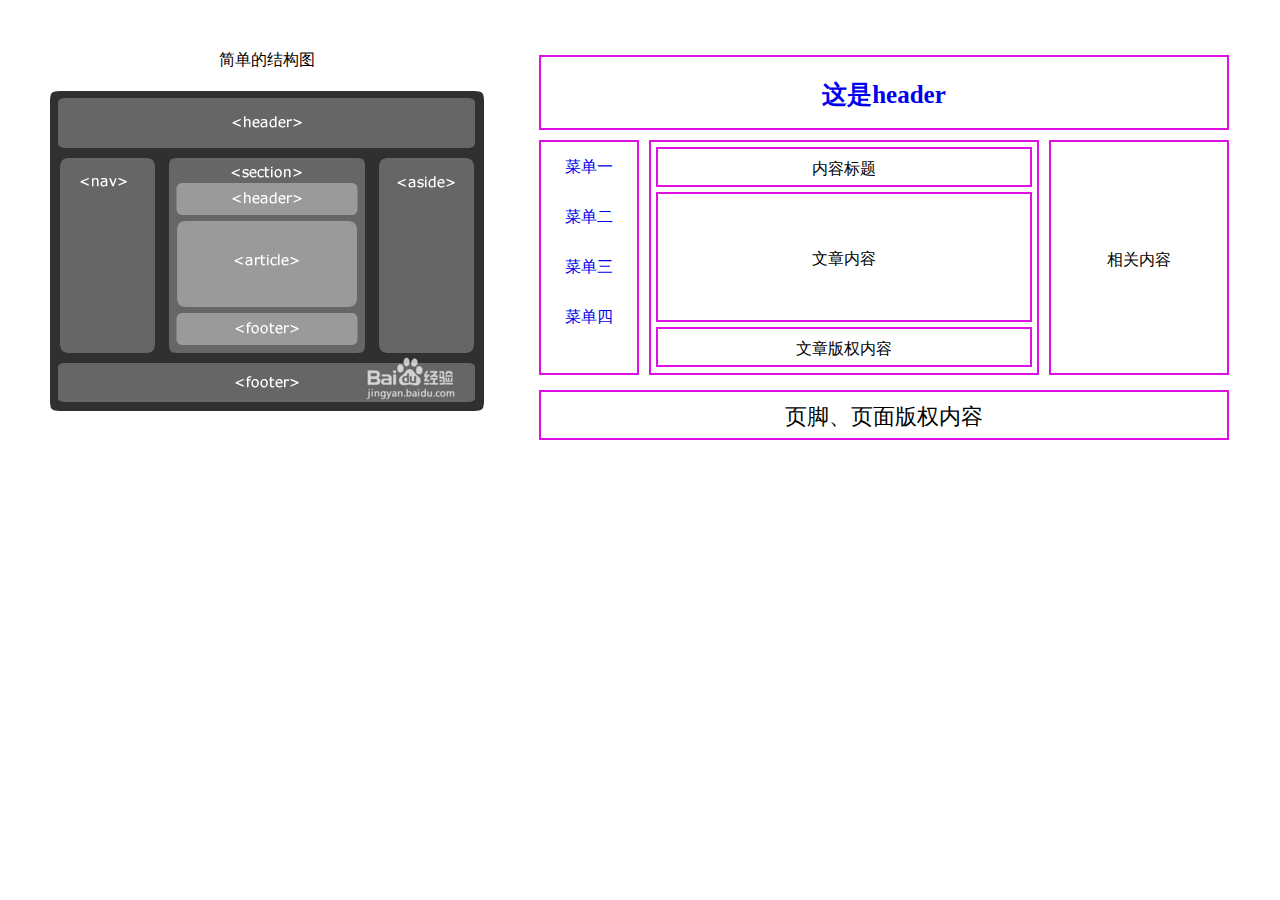
<file: html/target.html>
<!DOCTYPE html>
<html lang="en">

<head>
  <meta charset="UTF-8">
  <meta name="viewport" content="width=device-width, initial-scale=1.0">
  <meta http-equiv="X-UA-Compatible" content="ie=edge">
  <title>target</title>
  <link rel="stylesheet" href="../css/base.css">
  <style media="screen">
    #content {
      width: 1200px;
      margin: 50px auto;
      padding: 0 50px;
      text-align: center;
    }

    #content>aside {
      float: left;
    }

    #content>aside img {
      margin-top: 20px;
    }

    #content>article {
      width: 700px;
      margin-left: 50px;
      float: left;
    }

    #content>article>header {
      height: 75px;
      font-size: 25px;
      line-height: 75px;
    }

    #content>article>footer {
      height: 50px;
      font-size: 22px;
      line-height: 50px;
    }

    #main-con{
      height: 250px;
    }

    #main-con>nav {
      width: 100px;
      height: 235px;
      float: left;
      line-height: 50px;
    }

    #main-con>section {
      width: 390px;
      height: 235px;
      float: left;
    }

    #main-con>section>header{
      height: 40px;
      line-height: 40px;
    }

    #main-con>section>article{
      height: 130px;
      line-height: 130px;
    }

    #main-con>section>footer{
      height: 40px;
      line-height: 40px;
    }

    #main-con>aside {
      width: 180px;
      height: 235px;
      float: left;
      line-height: 235px;
    }

    .border-con {
      border: 2px solid #e010e4;
      box-sizing: border-box;
      margin: 5px;
    }
  </style>
</head>

<body>

</body>
<div id="content">
  <aside>
    <p>简单的结构图</p>
    <img src="../img/html5.jpg" alt="">
  </aside>
  <article>
    <header class="border-con">
      <h1><a href="JavaScript">这是header</a></h1></header>
    <div class="clearfloat" id="main-con">
      <nav class="border-con">
        <ul>
          <li><a href="JavaScript">菜单一</a></li>
          <li><a href="JavaScript">菜单二</a></li>
          <li><a href="JavaScript">菜单三</a></li>
          <li><a href="JavaScript">菜单四</a></li>
        </ul>
      </nav>
      <section class="border-con">
        <header class="border-con">内容标题</header>
        <article class="border-con">文章内容</article>
        <footer class="border-con">文章版权内容</footer>
      </section>
      <aside class="border-con">相关内容</aside>
    </div>
    <footer class="border-con">页脚、页面版权内容</footer>
  </article>
</div>

</html>
</file>
<file: css/base.css>
/*淘宝样式初始化*/
body, h1, h2, h3, h4, h5, h6, hr, p, blockquote, dl, dt, dd, ul, ol, li, pre, form, fieldset, legend, button, input, textarea, th, td {
  margin: 0;
  padding: 0;
}

body, button, input, select, textarea {
  font: 12px/1.5tahoma, arial, \5b8b\4f53;
}

h1, h2, h3, h4, h5, h6 {
  font-size: 100%;
}

address, cite, dfn, em, var {
  font-style: normal;
}

code, kbd, pre, samp {
  font-family: couriernew, courier, monospace;
}

small {
  font-size: 12px;
}

ul, ol {
  list-style: none;
}

a {
  text-decoration: none;
}

a:hover {
  text-decoration: underline;
}

sup {
  vertical-align: text-top;
}

sub {
  vertical-align: text-bottom;
}

legend {
  color: #000;
}

fieldset, img {
  border: 0;
}

button, input, select, textarea {
  font-size: 100%;
}

table {
  border-collapse: collapse;
  border-spacing: 0;
}

/*清除浮动*/
.clearfloat:after {
  display: block;
  clear: both;
  content: "";
  visibility: hidden;
  height: 0;
}

.clearfloat {
  zoom: 1;
}

/*自定义样式*/
</file>
